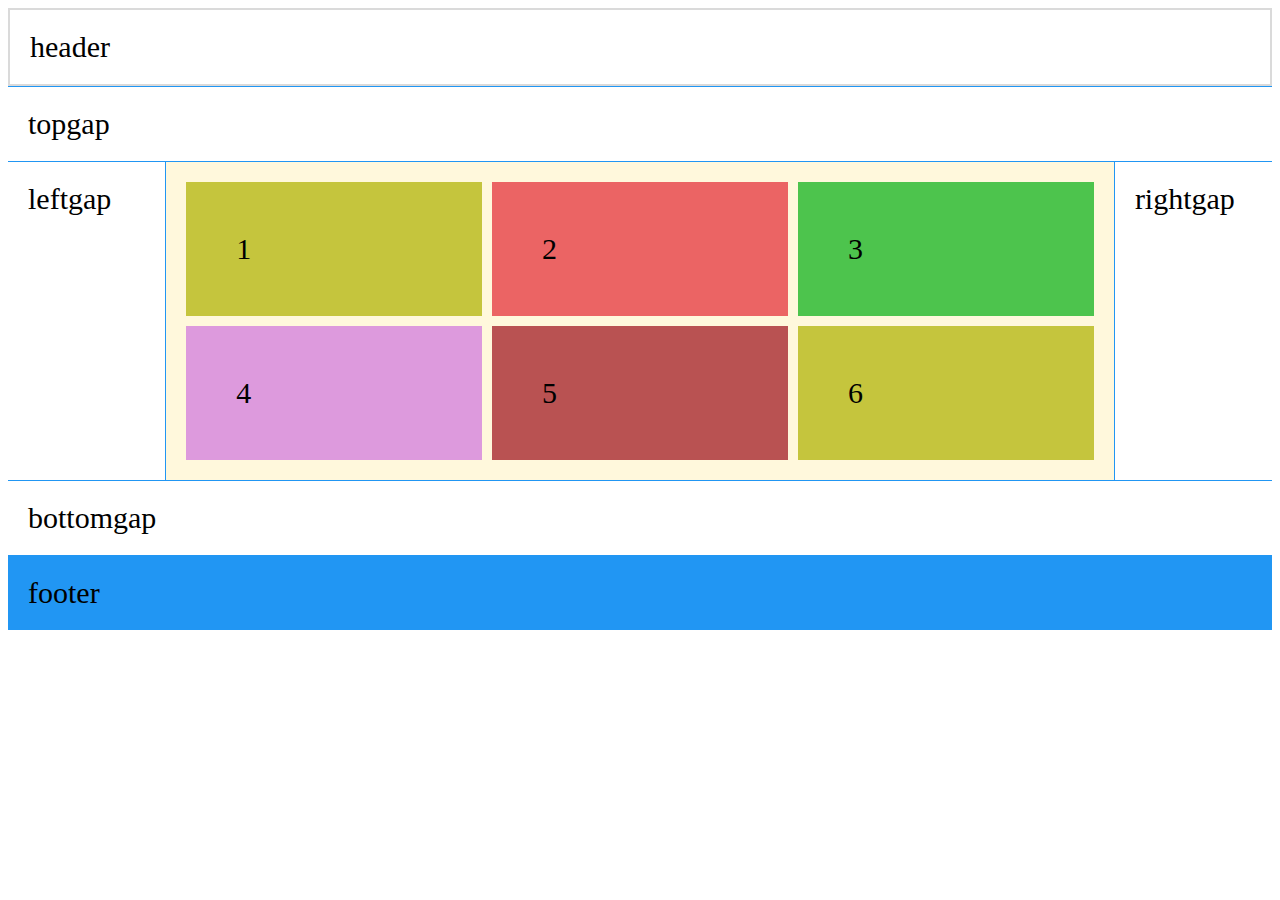
<file: task2.color/index.html>
<!DOCTYPE html>
<html>
<head>
<style>
.grid-container {
  display: grid;
  grid-template-columns:  1fr 1fr 1fr 1fr 1fr 1fr 1fr 1fr ;
  gap: 1px;
  background-color: #2196F3;

}

 .grid-container > div {
 
  padding: 20px ;
  font-size: 30px;
}

.header {
  grid-area: 1/ 1 / span 1 / span 8;
  background-color: rgb(255, 255, 255);
  border: 2px solid rgb(218, 218, 218);
}

.topgap{
  grid-area: 2/ 1 / span 1 / span 8;
  background-color: rgb(255, 255, 255);
}

.leftgap{
  grid-area: 3/ 1 / span 6 / span 1;
  background-color: rgb(255, 255, 255);
}

.body-container{

  grid-area: 3/ 2 / span 6 / span 6;
}

.rightgap{
  grid-area: 3/ 8 / span 6 / span 1;
  background-color: rgb(255, 255, 255);

}
.bottomgap{
  grid-area: 9/ 1 / span 1 / span 8;
  background-color: rgb(255, 255, 255);
}

.footer{
  grid-area: 10/ 1 / span 1 / span 8;
}

.body-container{
  display: grid;
  grid-template-columns: 1fr 1fr 1fr ;
  background-color:cornsilk;
  padding:10px;
  gap:10px;

}

.body-container > div{
  background-color: rgb(185, 82, 82);
  padding: 50px;
  gap: 5px;
}
div.div1{

background-color:rgb(197, 197, 61);

}
div.div2{

background-color:rgb(235, 100, 100);

}

div.div3{

background-color:rgb(77, 196, 77);

}

div.div4{

background-color:rgb(221, 154, 221);

}

div.div5{

background-color:rgb(97, 214, 214));

}
div.div6{

background-color:rgb(197, 197, 61);

}

</style>
</head>
<body>

<div class="grid-container">
  <div class="header">header</div>
  <div class="topgap">topgap </div>
  <div class="leftgap">leftgap</div>

  <div class="body-container">
   <div class="div1">1</div>
   <div class="div2">2</div>
   <div class="div3">3</div>
   <div class="div4">4</div>
   <div class="div5">5</div>
   <div class="div6">6</div>
  </div>

  <div class="rightgap">rightgap </div>
  <div class="bottomgap">bottomgap </div>  
  <div class="footer">footer</div> 

</div>

</body>
</html>
</file>
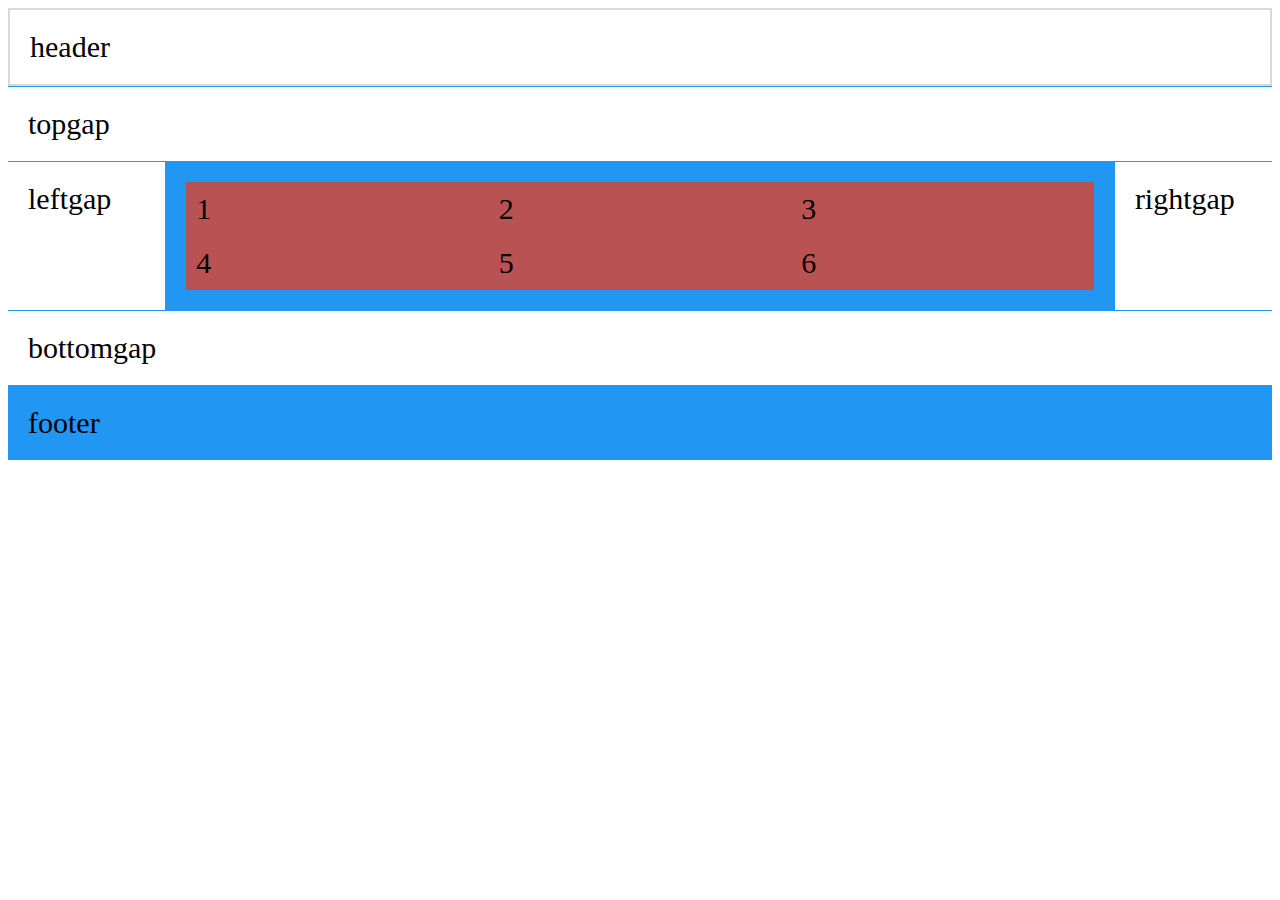
<file: Task2.sp/index.html>
<!DOCTYPE html>
<html>
<head>
<style>
.grid-container {
  display: grid;
  grid-template-columns:  1fr 1fr 1fr 1fr 1fr 1fr 1fr 1fr ;
  gap: 1px;
  background-color: #2196F3;

}

 .grid-container > div {
 
  padding: 20px ;
  font-size: 30px;
}

.header {
  grid-area: 1/ 1 / span 1 / span 8;
  background-color: rgb(255, 255, 255);
  border: 2px solid rgb(218, 218, 218);
}

.topgap{
  grid-area: 2/ 1 / span 1 / span 8;
  background-color: rgb(255, 255, 255);
}

.leftgap{
  grid-area: 3/ 1 / span 6 / span 1;
  background-color: rgb(255, 255, 255);
}

.body-container{

  grid-area: 3/ 2 / span 6 / span 6;
}

.rightgap{
  grid-area: 3/ 8 / span 6 / span 1;
  background-color: rgb(255, 255, 255);

}
.bottomgap{
  grid-area: 9/ 1 / span 1 / span 8;
  background-color: rgb(255, 255, 255);
}

.footer{
  grid-area: 10/ 1 / span 1 / span 8;
}

.body-container{
  display: grid;
  grid-template-columns: 1fr 1fr 1fr ;
  

}

.body-container > div{
  background-color: rgb(185, 82, 82);
  padding: 10px;
  gap: 5px;
}

</style>
</head>
<body>
<div class="grid-container">
  <div class="header">header</div>
  <div class="topgap">topgap </div>
  <div class="leftgap">leftgap</div>

  <div class="body-container">
   <div class="1">1</div>
   <div class="1">2</div>
   <div class="1">3</div>
   <div class="1">4</div>
   <div class="1">5</div>
   <div class="1">6</div>
  </div>

  <div class="rightgap">rightgap </div>
  <div class="bottomgap">bottomgap </div>  
  <div class="footer">footer</div> 

</div>

</body>
</html>
</file>
